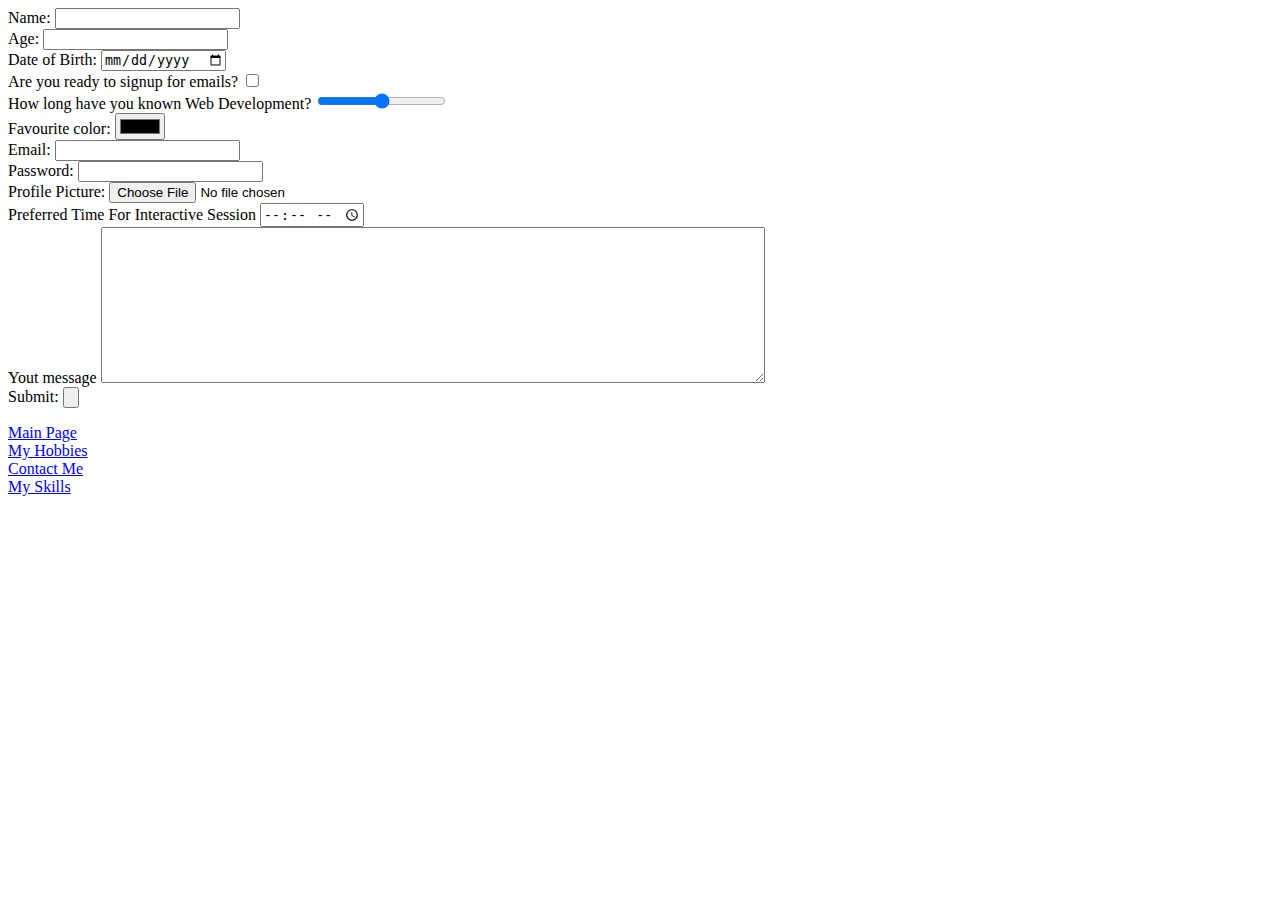
<file: contact-input.html>
<!DOCTYPE html>
<html lang="en" dir="ltr">
  <head>
    <meta charset="utf-8">
    <title></title>
  </head>
  <body>
    <form  action="mailto: pragun.bansal2803@gmail.com" method="post" enctype="text/plain">
      <label>Name:</label>
      <input type="text" name="YourName" value=""><br>
      <label>Age:</label>
      <input type="text" name="YourAge" value=""><br>
      <label>Date of Birth:</label>
      <input type="date" name="YourDOB" value=""><br>
      <label>Are you ready to signup for emails?</label>
      <input type="checkbox" name="" value=""><br>
      <label>How long have you known Web Development?</label>
      <input type="range" name="" value=""><br>
      <label>Favourite color:</label>
      <input type="color" name="" value=""><br>
      <label>Email:</label>
      <input type="email" name="youremail" value=""><br>
      <label>Password:</label>
      <input type="password" name="" value=""><br>
      <label>Profile Picture:</label>
      <input type="file" name="" value=""><br>
      <label>Preferred Time For Interactive Session</label>
      <input type="time" name="" value=""><br>
      <label>Yout message</label>
      <textarea name="name" rows="10" cols="80"></textarea><br>
      <label>Submit:</label>
      <input type="submit" name="" value=""><br>

    </form>
    <p>
      <a href="index.html">Main Page</a><br>
      <a href="myhobbies.html">My Hobbies</a><br>
      <a href="contact-me.html">Contact Me</a><br>
      <a href="My-Skills.html">My Skills</a><br>

    </p>

  </body>
</html>
</file>
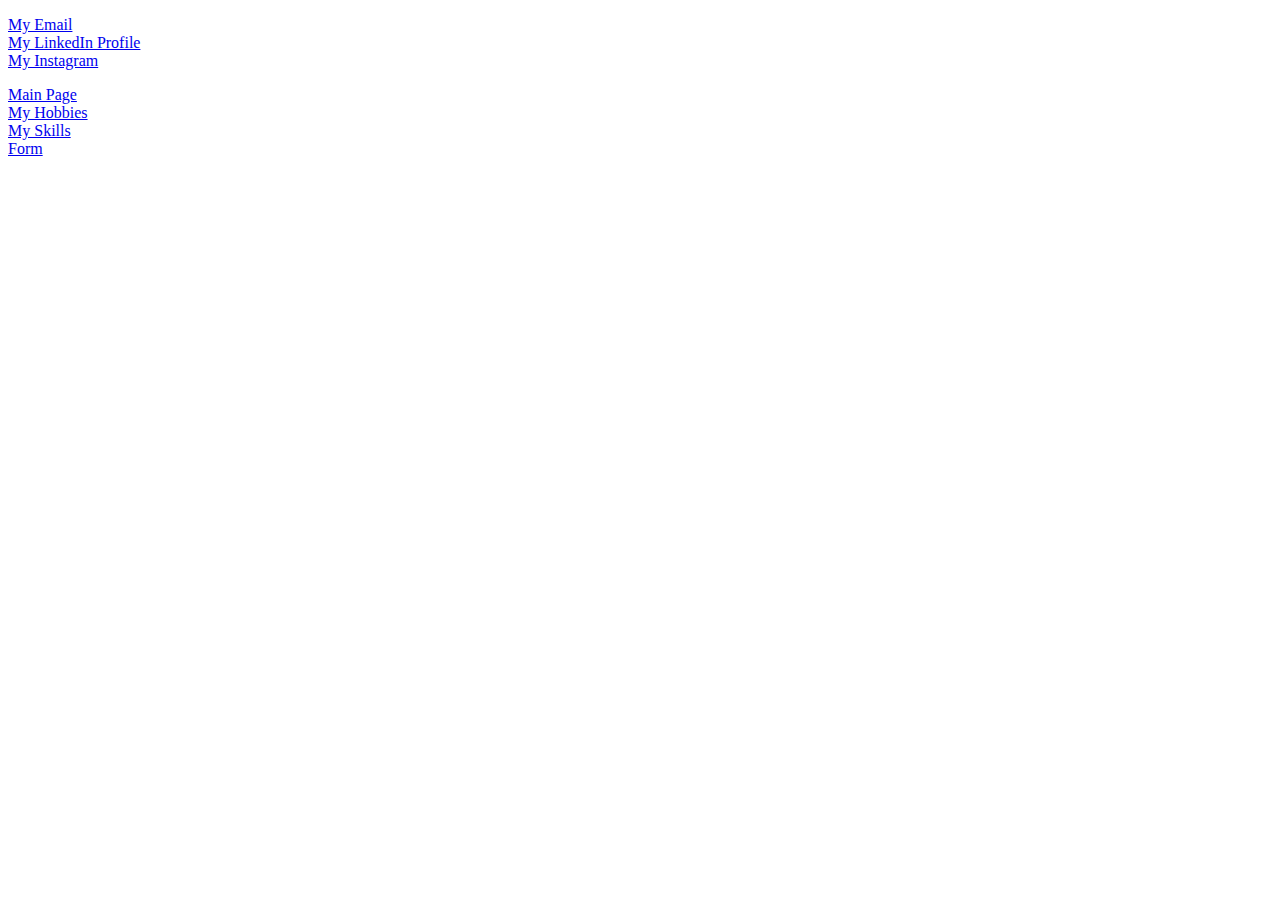
<file: contact-me.html>
<!DOCTYPE html>
<html lang="en" dir="ltr">
  <head>
    <meta charset="utf-8">
    <title>Contact Me</title>
  </head>
  <body>
    <p>
    <a href="mailto:pragun.bansa2803@gmail.com">My Email</a><br>
    <a href="https://www.linkedin.com/in/pragun-bansal-233a05214/">My LinkedIn Profile</a><br>
    <a href="https://www.instagram.com/pragun_bansal/">My Instagram</a><br>
    </p>
    <p>
    <a href="index.html">Main Page</a><br>
    <a href="myhobbies.html">My Hobbies</a><br>
    <a href="My-Skills.html">My Skills</a><br>
    <a href="contact-input.html">Form</a>
    </p>
  </body>
</html>
</file>
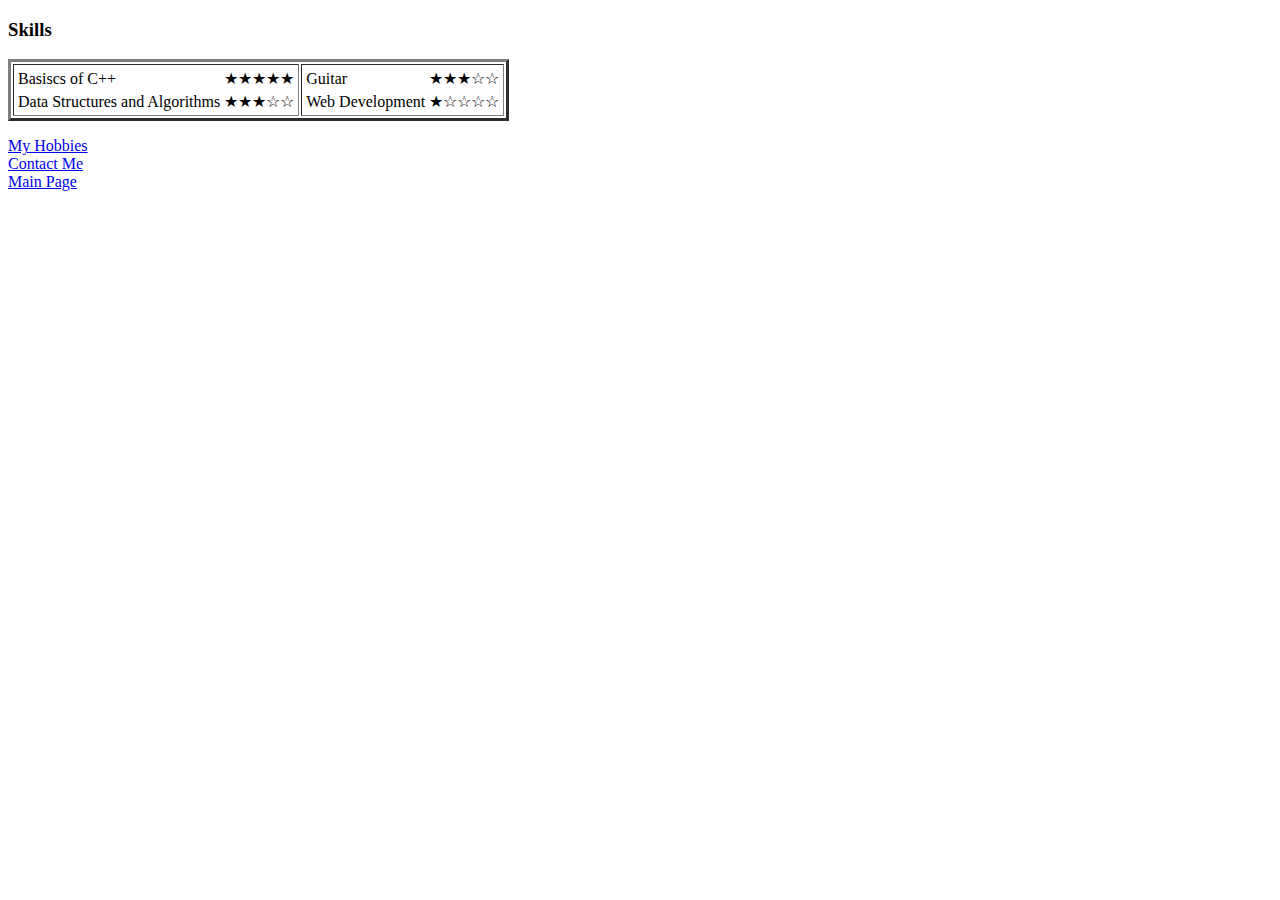
<file: My-Skills.html>
<!DOCTYPE html>
<html lang="en" dir="ltr">
  <head>
    <meta charset="utf-8">
    <title></title>
  </head>
  <body>
    <h3>Skills</h3>
    <table border="3">
        <tr>
          <td><table>
            <tr>
              <td>Basiscs of C++ </td><td> ★★★★★ </td>
            </tr>
            <tr>
              <td>Data Structures and Algorithms </td><td> ★★★☆☆ </td>
            </tr>
          </table></td>
          <td><table>
            <tr>
              <td>Guitar </td><td> ★★★☆☆ </td>
            </tr>
            <tr>
              <td>Web Development </td><td> ★☆☆☆☆ </td>
            </tr>
          </table></td>
        </tr>

    </table>
    <p>
      <a href="myhobbies.html">My Hobbies</a><br>
      <a href="contact-me.html">Contact Me</a><br>
      <a href="index.html">Main Page</a><br>
    </p>
  </body>
</html>
</file>
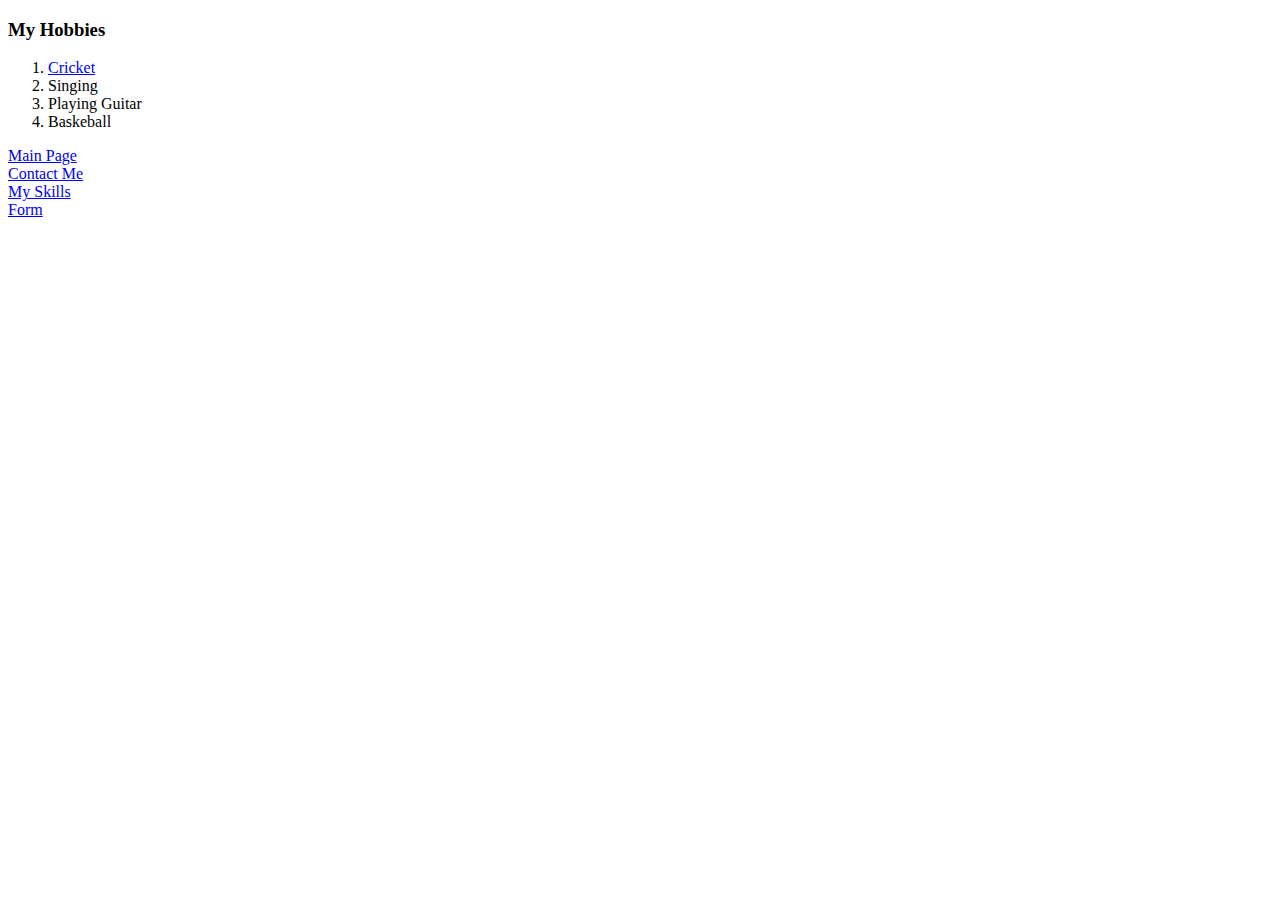
<file: myhobbies.html>
<!DOCTYPE html>
<html lang="en" dir="ltr">
  <head>
    <meta charset="utf-8">
    <title>My Hobbies</title>
  </head>
  <body>
    <h3>My Hobbies</h3>
    <ol>
      <li><a href="https://www.youtube.com/watch?v=IzC9EzDNL50&t=16s">Cricket</a></li>
      <li>Singing</li>
      <li>Playing Guitar</li>
      <li>Baskeball</li>
    </ol>
  <p>
    <a href="index.html">Main Page</a><br>
    <a href="contact-me.html">Contact Me</a><br>
    <a href="My-Skills.html">My Skills</a><br>
    <a href="contact-input.html">Form</a>
    </p>
  </body>
</html>
</file>
